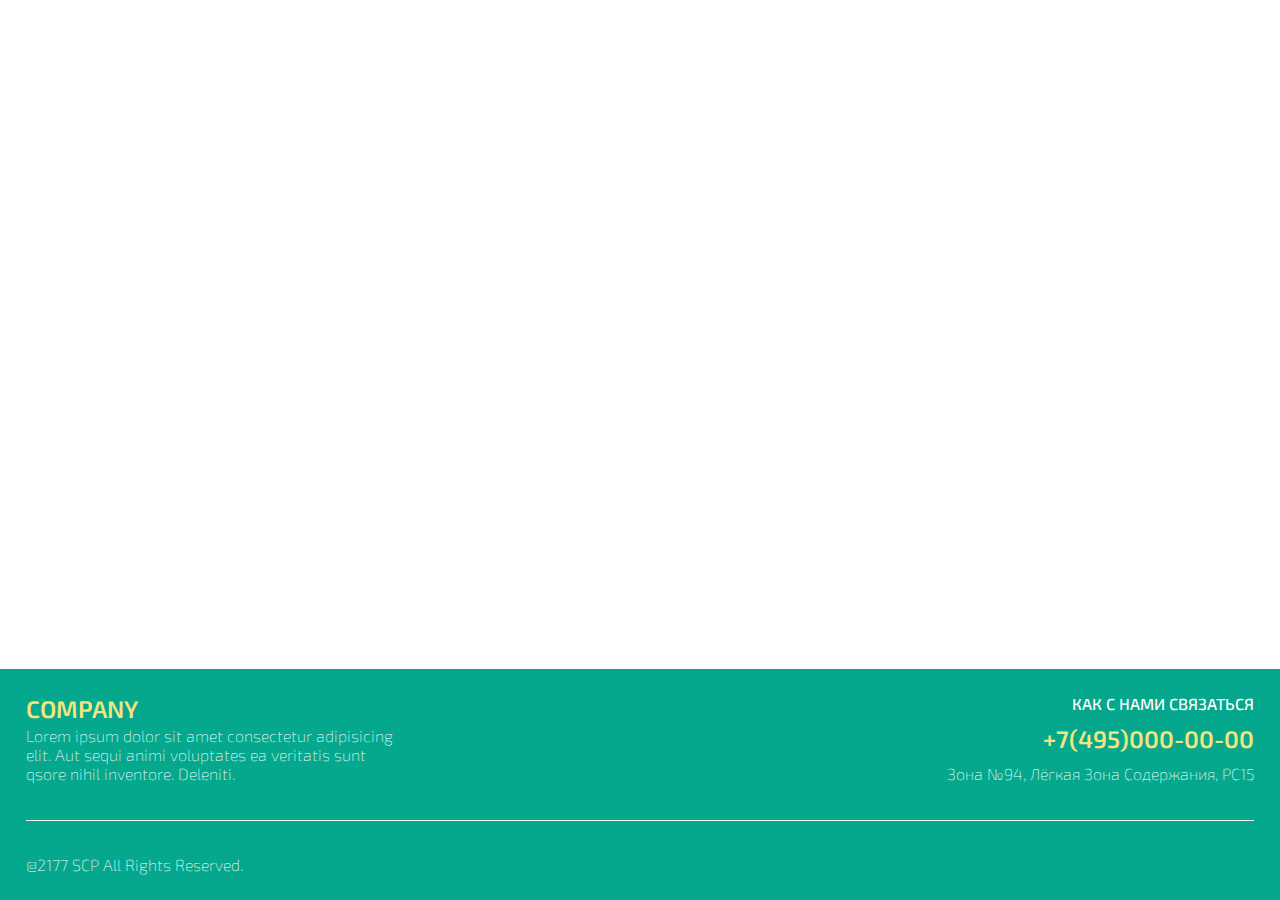
<file: projects/footer/index.html>
<!DOCTYPE html>
<html lang="en">
<head>
    <meta charset="UTF-8">
    <meta http-equiv="X-UA-Compatible" content="IE=edge">
    <meta name="viewport" content="width=device-width, initial-scale=1.0">
    <title>Document</title>
    <link rel="stylesheet" href="style.css">
    <link rel="preconnect" href="https://fonts.googleapis.com">
    <link rel="preconnect" href="https://fonts.gstatic.com" crossorigin>
    <link href="https://fonts.googleapis.com/css2?family=Exo+2:ital,wght@0,100..900;1,100..900&display=swap" rel="stylesheet">
</head>
<body>
     <div class="wrapper">
        <main class="main"></main>
        <footer class="footer">
            <div class="footer__top">
                <div class="footer__left">
                    <a href="https://scpfoundation.net/" class = "logo">COMPANY</a>
                    <div class="text">Lorem ipsum dolor sit amet consectetur adipisicing elit. Aut sequi animi voluptates ea veritatis sunt qsore nihil inventore. Deleniti.</div>
                </div>
                <div class="footer__right">
                    <div class="contact">КАК С НАМИ СВЯЗАТЬСЯ</div>
                    <a href="tel:+74950000000" class="phone">+7(495)000-00-00</a>
                    <div class="adress">Зона №94, Лёгкая Зона Содержания, PC15</div>
                </div>
            </div>
            <div class="footer__bottom">
                @2177 SCP All Rights Reserved.
            </div>
        </footer>
    </div>
</body>
</html>
</file>
<file: projects/footer/style.css>
*{
    margin: 0;
    padding: 0;
}

:root {
    --green: #05A88D;
    --white: white;
    --yellow: #F1E67D;
}

html,body{
    font-family: 'Exo 2', 'Times New Roman';
    height: 100%;
}

.wrapper {
	display: flex;
	flex-direction: column;
	min-height: 100%;
}

.main {
	flex: 1 0 auto;
}

.footer{
    color: var(--white);
    font-weight: 150;
    background-color: var(--green);
    flex: 0 0 auto;
    height: 20vh;
    padding: 2vw;
    display: flex;
    flex-direction: column;
    justify-content: space-between;
}

.footer__top {
    display: flex;
    justify-content: space-between;
    border-bottom: 1px solid var(--white);
    height: 70%;
}

.footer__left {
    width: 30%;
    height: inherit;
    display: flex;
    flex-direction: column;
    justify-content: space-between;
}
.logo {
    font-weight: 600;
    font-size: x-large;
    text-decoration-line: none;
    color: var(--yellow);
}

.footer__right {
    width: 30%;
    height: inherit;
    display: flex;
    flex-direction: column;
    justify-content: space-between;
    align-items: end;
}

.contact {
    font-weight: 500;
}

.phone {
    font-weight: 600;
    font-size: x-large;
    text-decoration-line: none;
    color: var(--yellow);
}
</file>
